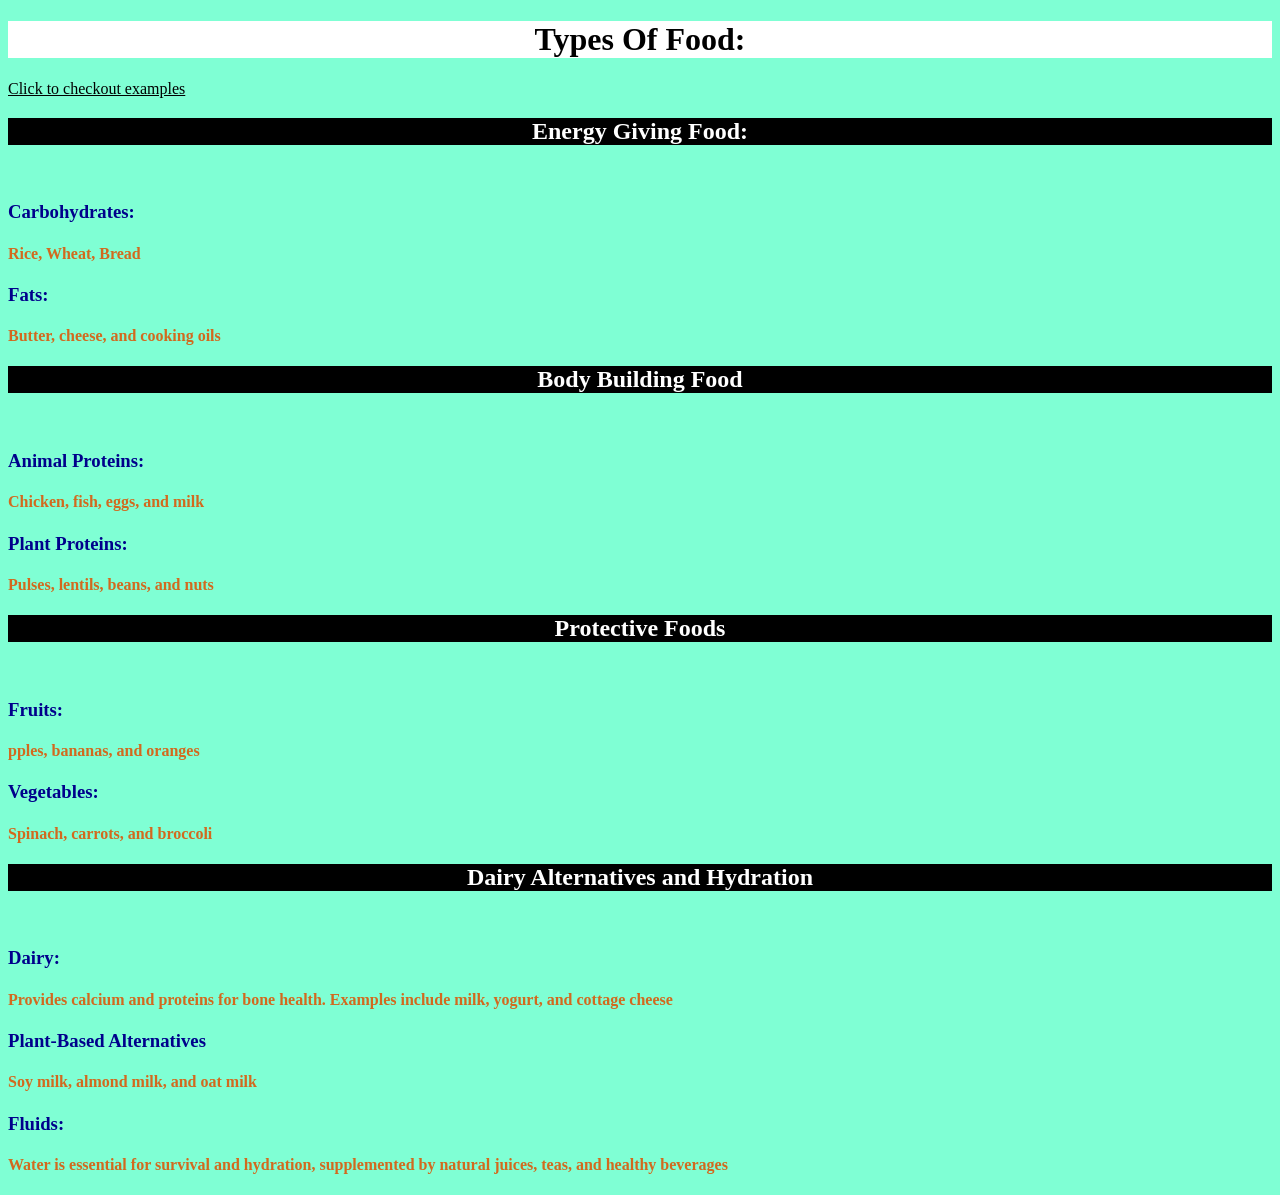
<file: index.html>
<!DOCTYPE html>
<html lang="en">
<head>
    <title>Food</title>
    <link rel="stylesheet" href="style.css">
    <meta charset="UTF-8">
    <meta name="viewport" content="width=device-width, initial-scale=1.0">
</head>
<body>
    <h1>Types Of Food:</h1> <a id="gray" href ="web2.html">Click to checkout examples</a>
    
    <h2>Energy Giving Food:</h2>
    <br>
    <h3>Carbohydrates:</h3>
    <h4 id="example">Rice, Wheat, Bread</h4>
    <h3>Fats:</h3>
    <h4 id="example">Butter, cheese, and cooking oils</h4>
    

    <h2>Body Building Food</h2>
    <br>
    <h3>Animal Proteins:</h3>
    <h4 id="example">Chicken, fish, eggs, and milk</h4>
    <h3>Plant Proteins:</h3>
    <h4 id="example">Pulses, lentils, beans, and nuts</h4>
    

    <h2>Protective Foods</h2>
    <br>
    <h3>Fruits:</h3>
    <h4 id="example">pples, bananas, and oranges</h4>
    <h3>Vegetables: </h3>
    <h4 id="example">Spinach, carrots, and broccoli</h4>


    <h2>Dairy Alternatives and Hydration</h2>
    <br>
    <h3>Dairy:</h3>
    <h4 id="example">Provides calcium and proteins for bone health. Examples include milk, yogurt, and cottage cheese</h4>
    <h3>Plant-Based Alternatives</h3>
    <h4 id="example">Soy milk, almond milk, and oat milk</h4>
    <h3>Fluids:</h3>
    <h4 id="example">Water is essential for survival and hydration, supplemented by natural juices, teas, and healthy beverages</h4>
    

</body>
</html>
</file>
<file: style.css>
body{
    background-color: aquamarine;
    font-weight: normal;
    
}
img{
    height: 200px;
    width: 200px;
    border-radius: 20%;
}
*{
    color:black
}
h2 {
    color:white;
    text-align:center;
    background-color: black;
}
h3{
    color: darkblue;
}
#example{
    color: chocolate;
}
h1 {
    background-color:white;
    text-align: center;
}
#indigo{
    color:gray
}
.white{
    color:darkred;
    text-align: left;
    background-color:aquamarine ;
}
</file>
